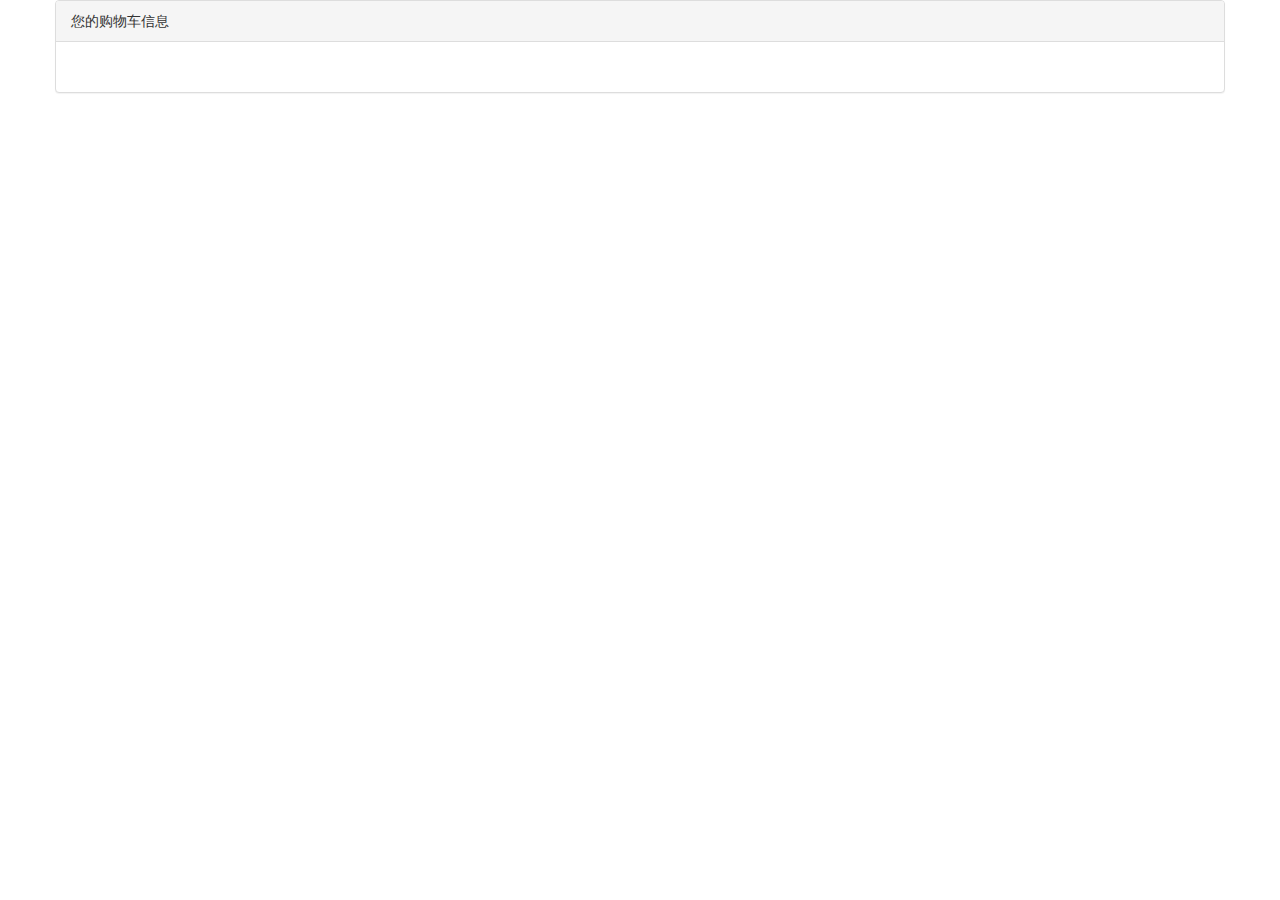
<file: zxy/flow/pages/cart2.html>
<!DOCTYPE html>
<html lang="en">
<head>
    <meta charset="UTF-8">
    <meta name="viewport" content="width=device-width, initial-scale=1.0">
    <meta http-equiv="X-UA-Compatible" content="ie=edge">
    <title>Document</title>
    <link rel="stylesheet" href="../css/bootstrap.min.css" class="a">
    <link rel="stylesheet" href="../css/cart.css" class="a">
    <link rel="stylesheet" href="../css/base.css">
    <link rel="shortcut icon" href="../images/favicon.ico" class="">
    <style>
    
.cart-list {
  border-bottom: 1px solid skyblue;
}

.cart-item {
  display: flex;
  border: 1px solid skyblue;
  padding: 10px;
  border-bottom: 0px solid #000;
}

.cart-item > .left {
  width: 40px;
  display: flex;
  justify-content: center;
  align-items: center;
  margin-right: 20px;
}

.media img {
  width: 100px;
  height: 100px;
}

h4 {
  overflow: hidden;
  text-overflow: ellipsis;
  display: -webkit-box;
  -webkit-line-clamp: 1;
  -webkit-box-orient: vertical;
}

p {
  font-size: 20px;
  color: red;
}

    </style>
</head>
<body>
    
    <div class="container">
        <div class="row">
            <div class="panel panel-default">
                <!-- Default panel contents -->
                <div class="panel-heading">您的购物车信息</div>
                <div class="panel-body">
                  <ul class="list-group">
                      <!-- <li class="list-group-item">
                            <div class="item">
                                <input type="checkbox" class="checkbox">
                            </div>
                            <div class="item">
                                <img src="https://gd4.alicdn.com/imgextra/i1/1129747141/O1CN011yYJvt22ccpU3TPmW_!!1129747141.jpg_400x400.jpg" alt="" class="src">
                            </div>
                            <div class="item">
                                <span class="info">商品信息信息信息</span>
                            </div>
                            <div class="item">
                                <span class="price">￥55</span>
                            </div>
                            <div class="operate">
                                    <div class="btn-group" role="group" aria-label="..."> 
                                        <button type="button" class="btn btn-default">-</button>
                                        <button type="button" class="btn btn-default" disabled>1</button>
                                        <button type="button" class="btn btn-default">+</button>
                                    </div>
                                     
                            </div>
                      </li> -->
                  </ul>
                </div>
                
              </div>

        </div>
    </div>
    <script src="../js/cookie.js"></script>
    <script src="../js/utils.js"></script>
    <script src="../js/cart.js"></script>
</body>
</html>
</file>
<file: zxy/flow/css/cart.css>
.list-group-item {
    display: flex;
    justify-content: space-between;
    align-items: center;
    text-align: center;
}
/* .list-grou-item .item {
    
} */
.list-group-item img {
    height: 100px;
}


.cart-list {
    border-bottom: 1px solid skyblue;
  }
  
  .cart-item {
    display: flex;
    border: 1px solid skyblue;
    padding: 10px;
    border-bottom: 0px solid #000;
  }
  
  .cart-item > .left {
    width: 40px;
    display: flex;
    justify-content: center;
    align-items: center;
    margin-right: 20px;
  }
  
  .media img {
    width: 100px;
    height: 100px;
  }
  
  h4 {
    overflow: hidden;
    text-overflow: ellipsis;
    display: -webkit-box;
    -webkit-line-clamp: 1;
    -webkit-box-orient: vertical;
  }
  
  p {
    font-size: 20px;
    color: red;
  }
</file>
<file: zxy/flow/css/base.css>
* {
  margin: 0;
  padding: 0;
}

ul, li, ol {
  list-style: none;
}
</file>
